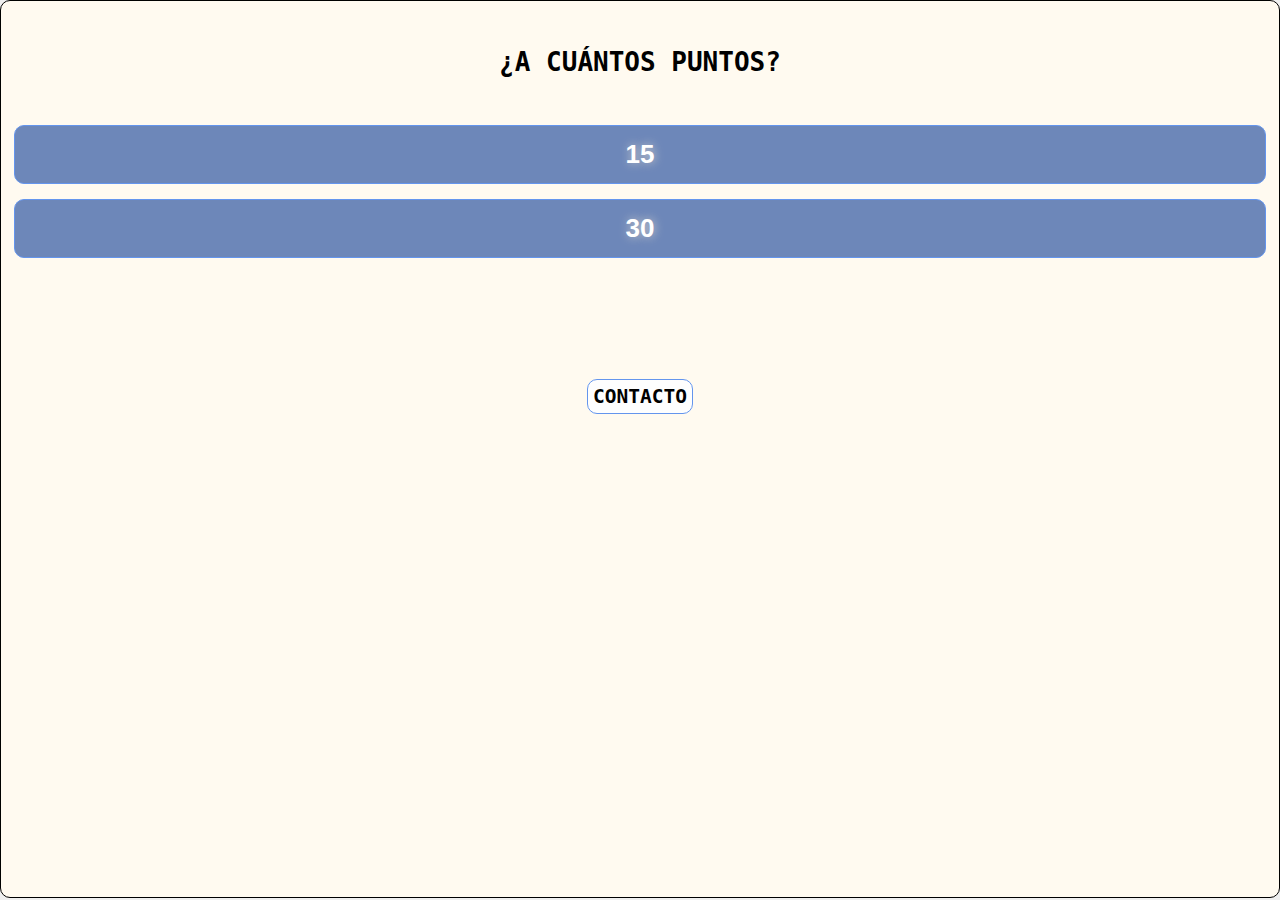
<file: docs/index.html>
<!DOCTYPE html>
<html lang="es">
<head>
    <meta charset="UTF-8">
    <meta name="viewport" content="width=device-width, initial-scale=1.0">
    
    <title>Anotador de truco</title>

    <link rel="shortcut icon" href="imagenes/Icon64.png">
    <link rel="stylesheet" type="text/css" href="styles.css">
</head>
<body>
    <div class="container">
        <div class="texts">
            <h1 class="title">¿A cuántos puntos?</h1>
        </div>
    
        <div class="puntos">
            <a href="quince.html"><button class="aQuince">15</button></a>
    
                <a href="treinta.html"><button class="aTreinta">30</button></a>
        </div>

        <div class="footer">
            <a href="https://linksly.me/Daniel-Bustillos" class="contact" target="_blank">contacto</a>
        </div>
    </div>
</body>
</html>
</file>
<file: docs/styles.css>
* {
    margin: 0;
    padding: 0;
}

html {
    background-color: #efefef;
    font-family: monospace;
}

body {
    width: 100%;
    height: 100%
     
}

/*-------------------------------------------------------------------*/

.container {
    /*width: 100%;*/
    /*height: 300px;*/
    height: 99.5vh;
    display: block;
    /*margin: 50% auto;*/
    border: 1px solid black;
    border-radius: 10px;
    background-color: floralwhite;
    line-height: 70px;
}

.texts {
    display: block;
    margin: 1rem 0;
    text-align: center;
}


.puntos{
    display: block;
}

.title {
    width: 92%;
    margin: 0 auto;
    padding: 1rem;
    text-transform: uppercase;
    color: black;
}

.aQuince, .aTreinta {
    display: block;
    margin: 15px auto;
    width: 98%;
}

a {
    text-decoration: none;
    
}

.aQuince, .aTreinta {
    
    font-size: 2rem;
    cursor: pointer;
    font-weight: bold;
}

.aQuince, .aTreinta {
    border: 1px solid cornflowerblue;
    border-radius: 10px;
    padding: 1rem;
    background-color: rgb(109, 135, 185);
    text-transform: uppercase;
    color: white;
    text-shadow: #CCC 1px 0 10px;
}

.footer {
    margin-top: 8rem;
    text-align: center;
}

.contact {
    padding: 5px;
    border: solid 1px cornflowerblue;
    border-radius: 10px;
    font-size: 1.5rem;
    background-color: #fefefe;
    color: black;
    text-transform: uppercase;
    font-weight: bold;
    cursor: pointer;
}

.contact {
    color: black;
}

/*-------------------------------------------------------------------*/
.body{
    border: 1px solid black;
    border-radius: 10px;
    background-color: floralwhite;
    padding: 1rem;
    height: 90.5vh;
}

.header {
    display: block;
    width: 99%;
    margin: auto;
    margin-top: 0.1rem;
    height: 6vh;
    background-color: rgb(109, 135, 185);
    border: 1px solid black;
    border-radius: 10px;
}

.bar {
    display: flex;
    justify-content: space-between;
}

.buttonM {
    text-decoration: none;
    background: none;
    border: none;
    font-size: 2rem;
    padding: 5px;
    margin: 5px;
    cursor: pointer;
    color: white;
    /*text-transform: uppercase;*/
    font-weight: bold;
    
}

.buttonM a {
    text-decoration: none;
}

.buttonM a:visited {
    color: white;
}

.buttonM a:visited {
    color: white;
}

/*#restart {
    text-shadow: #CCC 1px 0 10px;
}*/

.score{
    display: flex;
    justify-content: space-between;
}

.score h1 {
    margin: 0 3rem;
    margin-top: 2.5rem;
    padding: 2rem;
}

.divider {
    margin: 6rem auto;
    height: 28rem;
    background-color: black;
    border: 1px solid black;
}

.dividerH {
    position: absolute;
    margin: 20rem 13%;
    height: 0;
    width: 22rem;
    background-color: black;
    border: 1px solid black;
}

.btnSec {
    display: flex;
    justify-content: space-between;
}

.button {
    font-size: 2rem;
    color: white;
    background-color: rgb(109, 135, 185);
    border: 1px solid rgb(59, 119, 230);
    cursor: pointer;
    padding: 10px;
    display: inline-block;
    margin: 0 auto;
}

.outUs{
    text-align: center;
    margin-top: 2.5rem;
    font-size: 3rem;
}

.outThey{
    text-align: center;
    margin-top: 2.5rem;
    font-size: 3rem;
}

.inUs{
    text-align: center;
    margin-top: 10rem;
    font-size: 3rem;
}

.inThey{
    text-align: center;
    margin-top: 10rem;
    font-size: 3rem;
}

/*--------------------------------------------*/

.scoreUs {
    text-align: center;
    margin-top: 8rem;
    font-size: 3rem;
}

.scoreThey {
    text-align: center;
    margin-top: 8rem;
    font-size: 3rem;
}
</file>
